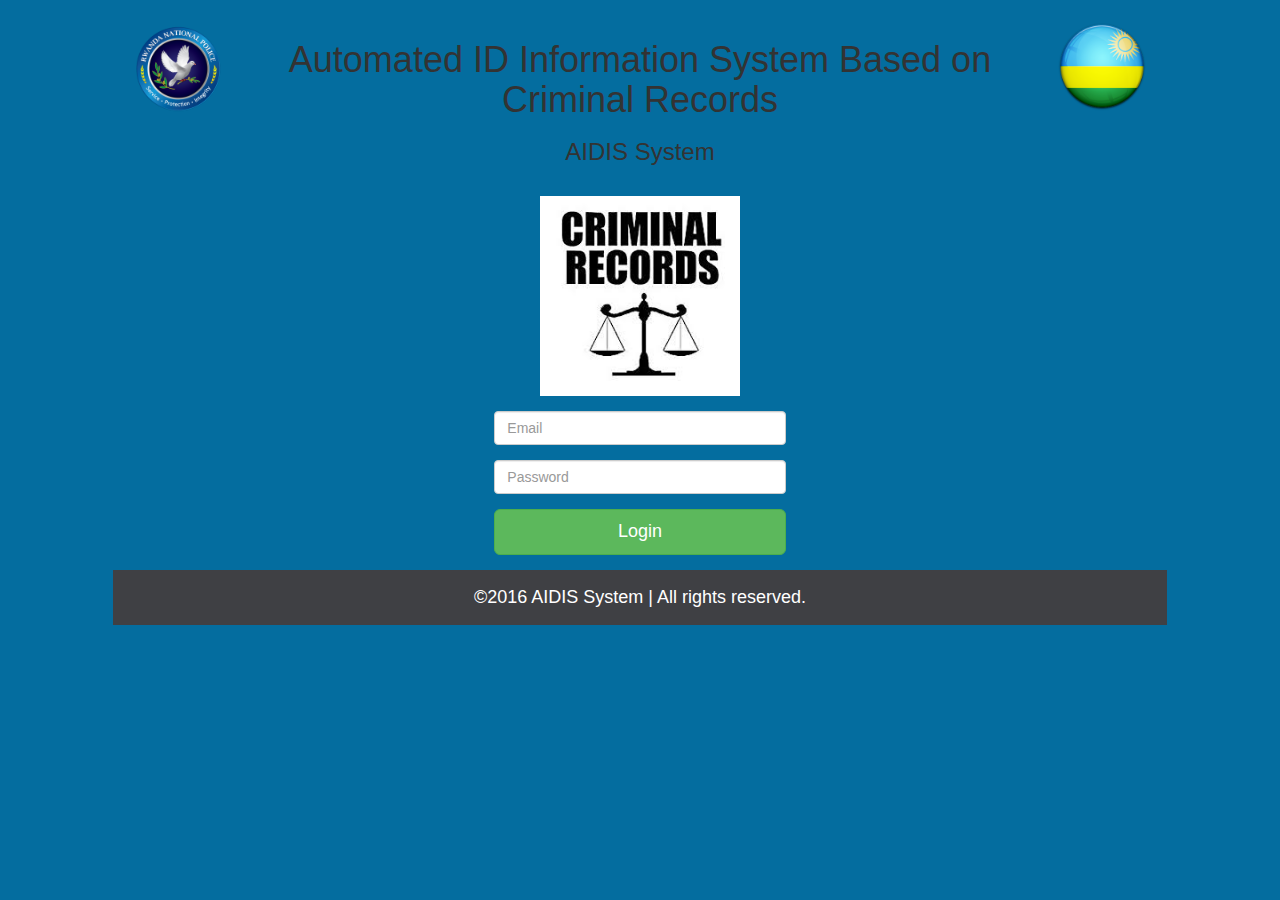
<file: Criminal Report Project/views/login.html>
<!doctype html>
<html>
    <head>
        <title>AIDIS</title>
        <meta charset="utf-8">
        <meta name="viewport" content="width=device-width, initial-scale=1.0">
        <link rel="stylesheet" type="text/css" href="../css/style.css">
        <link href="../css/bootstrap.css" rel="stylesheet">
        <style>
            #logo1 {
                float: right;
                width: 100px;
                margin-top: 16px;
            }
            #logo2 {
                float: left;
                width: 100px;
            }
        </style>
    </head>
    <body class="bgc" ng-app="So_Pharma" ng-controller="login_ctrl">
        <div class="wrap">
            <div>
                <div>
                    <img id="logo1" alt="logo1" src="../img/dr.png"/><br>
                </div>
                <div>
                    <img id= "logo2"  alt="logo2" src="../img/Police.png"/>
                </div>
                <h1>Automated ID Information System Based on Criminal Records</h1>		
            </div>

            <center><h3>AIDIS System</h3></center><br>
            <center><img src="../img/fingerprint.jpg" alt="Mountain View" style="width:200px;height:200px;"></center>
            <div class="row">
                <div class="col-md-4 col-md-offset-4">         
                    <div class="panel-body">  
                        <form>  
                            <fieldset>  
                                <div class="form-group">  
                                    <input class="form-control" ng-model="sign.username" id="username" placeholder="Email" type="text" >  
                                </div>
                                <div class="form-group">  
                                    <input class="form-control" ng-model="sign.password" id="password" placeholder="Password" type="password">  
                                </div>
                                <div class="alert alert-danger col-lg-12 col-md-12 col-sm-12 col-xs-12" id="isa_error" style="text-align:left;display:none">
                                    <strong> <i class="fa fa-times-circle"></i></strong> <span id="isa_error_message">{{messageIN}}</span>
                                </div>
                                <div class="alert alert-success col-lg-12 col-md-12 col-sm-12 col-xs-12" id="isa_success" style="text-align:left;display:none">
                                  <span id="isa_success_message">please wait...</span>
                                </div>
                                <button ng-click="signin(sign)" class="btn btn-lg btn-success btn-block">
                                    Login
                                </button>
                            </fieldset>  
                        </form> 
                    </div>   
                </div>
            </div>
            <div class="row">
                <div class= "footer" style="color:#fff;padding: 8px">
                    <footer> <center><h4>&copy;2016 AIDIS System | All rights reserved.</h4> </center> </footer>
                </div>
            </div>
        </div>
        <script src="../js/jquery.js"></script>
        <script src="../js/bootstrap.js"></script>
        <script src="../js/angular.min.js"></script>
        <script src="../js/services.js"></script>
        <script src="../js/application.js"></script>
        <script src="../js/dirPagination.js"></script>
    </body>
</html>
</file>
<file: Criminal Report Project/css/style.css>
.bgc {
    background:#046d9f;
}
.wrap {
    min-width: 600px;
    width:80%;
    margin: auto;
    background: #046d9f;

}

.content, aside {
    height: 1040px;
}

.content {
    background: rgb(200,200,200);
    float: left;
    width: 80%;
    position: relative;
}
.footer {
    min-width:600px;
    width:100%;
    margin:auto;
    background: #3f4044;
}
.menu {
    border-style: solid;
    border-width: 10px;
}

nav {
    height: 40px;
    background-color: #0000A0;

}
nav ul{
    list-style: none;
}

nav ul li a{
    float:left;
    text-decoration: none;
    color:#FFFFFF;
    padding:0px 40px;
    text-align: center;

}

nav ul li a:hover {
    background-color: #046d9f;
    color:#FFFFFF;
}
.activeme a:link{
    background-color: #046d9f;
}

aside {
    background: #046d9f;
    float: left;
    width: 20%;
    position: center;
}

aside ul {
    list-style: none;
    padding-left: 0;
}
h1, h4 {
    text-align: center;
    color: white;
}
img {
    width: 100px;
    height: 100px;
    position: auto;
}
select {
    width: 150px;
}

.crime:hover{
    box-shadow: 0 4px 8px 0 rgba(0, 0, 0, 0.2), 0 6px 20px 0 rgba(0, 0, 0, 0.19);
    cursor:pointer;
}

.release{
    opacity: 0.8;
    background: green!important;
}

.myindvidual:hover{
    font-weight: bold;
}
.myorganization:hover{
    font-weight: bold;
}
 .myactive{
    font-weight: bold;
    text-decoration: underline;
}
</file>
